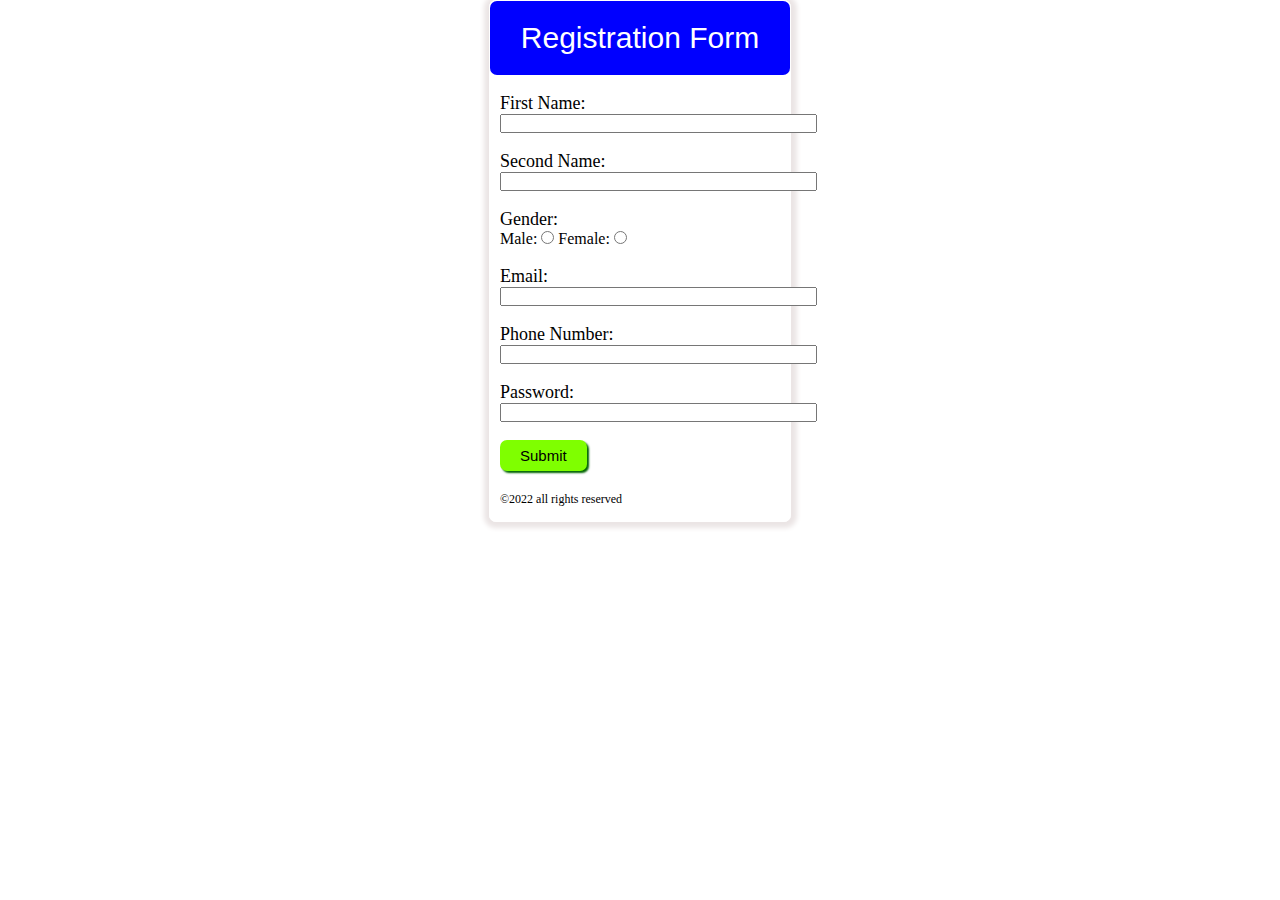
<file: index.html>
<!DOCTYPE html>
<html lang="en">
<head>
    <meta charset="UTF-8">
    <meta http-equiv="X-UA-Compatible" content="IE=edge">
    <meta name="viewport" content="width=device-width, initial-scale=1.0">
    <title>Registration Page</title>
    <link rel="stylesheet" href="p4.css">
</head>
<body>
    <div class="form">
        <div class="top">
            <p>Registration Form</p>
        </div>
        <br>
        <div class="name">
            <p>First Name:</p>
            <form action="" method="">
                <input type="text" name="" size="37">
            </form>
            <br>
            <p>Second Name:</p>
            <form action="" method="">
                <input type="text" name="" size="37">
            </form>
            <br>
            <p>Gender:</p>
            <form action=""method="">
                Male:
                <input type="radio" name="yesorno" value="">
                Female:
                <input type="radio" name="yesorno" value="">
            </form>
            <br>
            <p>Email:</p>
            <form action="" method="">
                <input type="text" name="" size="37">
            </form>
            <br>
            <p>Phone Number:</p>
            <form action="" method="">
                <input type="text" name="" size="37">
            </form>
            <br>
            <p>Password:</p>
            <form action="" method="">
                <input type="text" name="" size="37">
            </form>
            <br>
            <button class="btn">Submit</button>
            <br>
            <br>
            <p1>&copy2022 all rights reserved</p1>
        </div>

    </div>
</body>
</html>
</file>
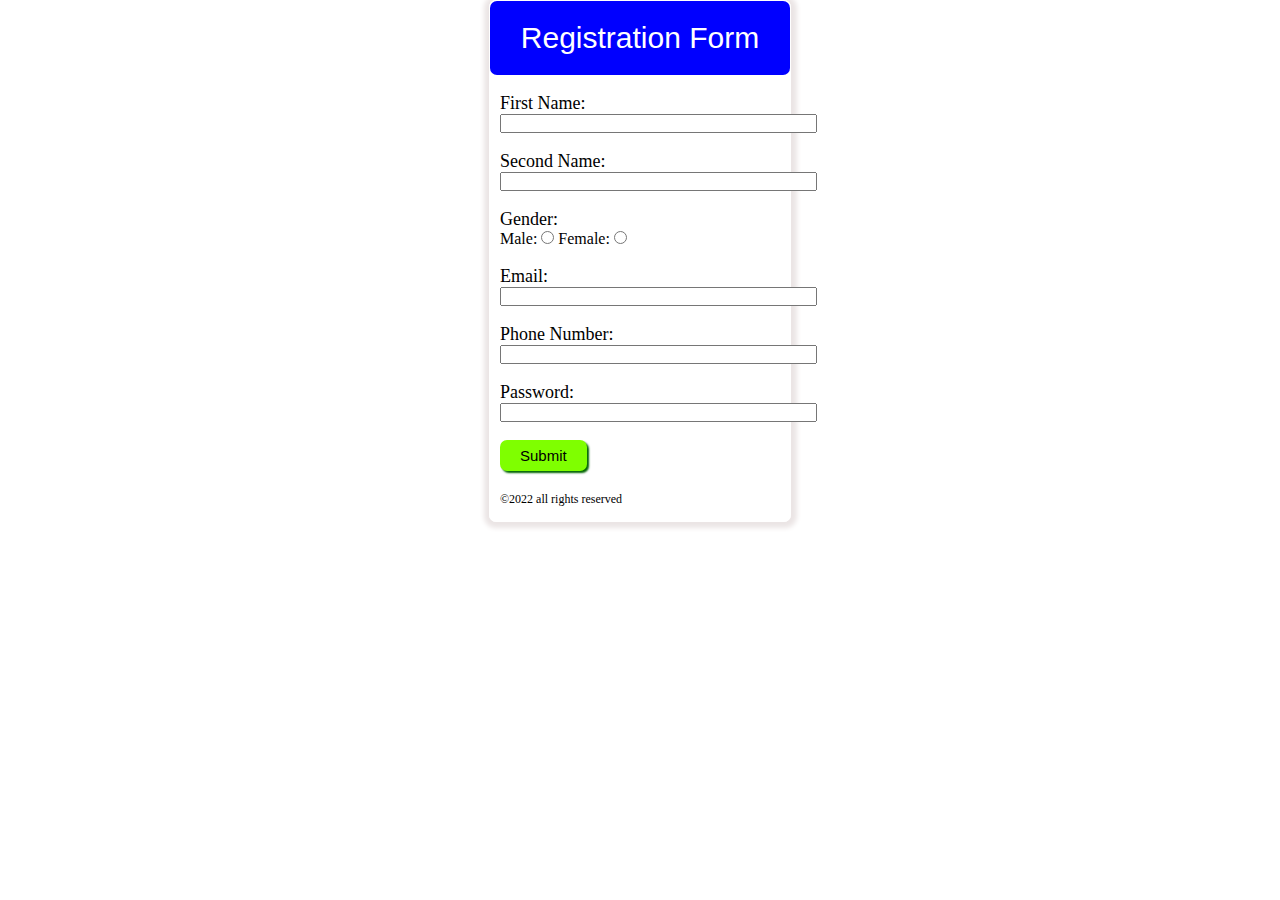
<file: p4.html>
<!DOCTYPE html>
<html lang="en">
<head>
    <meta charset="UTF-8">
    <meta http-equiv="X-UA-Compatible" content="IE=edge">
    <meta name="viewport" content="width=device-width, initial-scale=1.0">
    <title>Registration Page</title>
    <link rel="stylesheet" href="p4.css">
</head>
<body>
    <div class="form">
        <div class="top">
            <p>Registration Form</p>
        </div>
        <br>
        <div class="name">
            <p>First Name:</p>
            <form action="" method="">
                <input type="text" name="" size="37">
            </form>
            <br>
            <p>Second Name:</p>
            <form action="" method="">
                <input type="text" name="" size="37">
            </form>
            <br>
            <p>Gender:</p>
            <form action=""method="">
                Male:
                <input type="radio" name="yesorno" value="">
                Female:
                <input type="radio" name="yesorno" value="">
            </form>
            <br>
            <p>Email:</p>
            <form action="" method="">
                <input type="text" name="" size="37">
            </form>
            <br>
            <p>Phone Number:</p>
            <form action="" method="">
                <input type="text" name="" size="37">
            </form>
            <br>
            <p>Password:</p>
            <form action="" method="">
                <input type="text" name="" size="37">
            </form>
            <br>
            <button class="btn">Submit</button>
            <br>
            <br>
            <p1>&copy2022 all rights reserved</p1>
        </div>

    </div>
</body>
</html>
</file>
<file: p4.css>
*{
    margin: 0;
    padding: 0;
}
.form{
    height:520px;
    width: 300px;
    border: 1px solid white;
    margin:auto;
    /* position: absolute; */
    /* top:50%; */
    /* left:50%; */
    border-radius: 7px;
    /* background-color:rgba(240, 87, 245, 0.5); */
    box-shadow: 0.5px 1px 5px 5px  rgb(235, 229, 229);
    /* box-shadow: -3px -3px 2px rgb(187, 184, 184); */

}
.top{
    padding: 20px 0px;
    background-color: blue;
    /* color: white;
    text-align: center;
    font-size: 30px; */
    border-radius: 7px;
}
.top p{
    color: white;
    text-align: center;
    font-size: 30px;
    font-family: 'Gill Sans', 'Gill Sans MT', Calibri, 'Trebuchet MS', sans-serif;
}
.name{
    padding-left: 10px;
}
.name p{
    font-size: 18px;
}
.name p1{
    font-size: 12px;
}
.btn{
    background-color:chartreuse;
    padding: 7px 20px;
    cursor: pointer;
    border-radius: 7px;
    font-size: 15px;
    border: 10px rgb(15, 196, 15);
    box-shadow: 2px 2px 2px darkgreen;
}
.btn:hover{
    color: red;
    background-color: rgb(35, 214, 35);
    transform: scale(1.05);
}
@media screen and (max-width:400px){
    .form{
        display:block;
        width: 350px;
        height: 700px;
        margin:auto;
    } 
}
</file>
